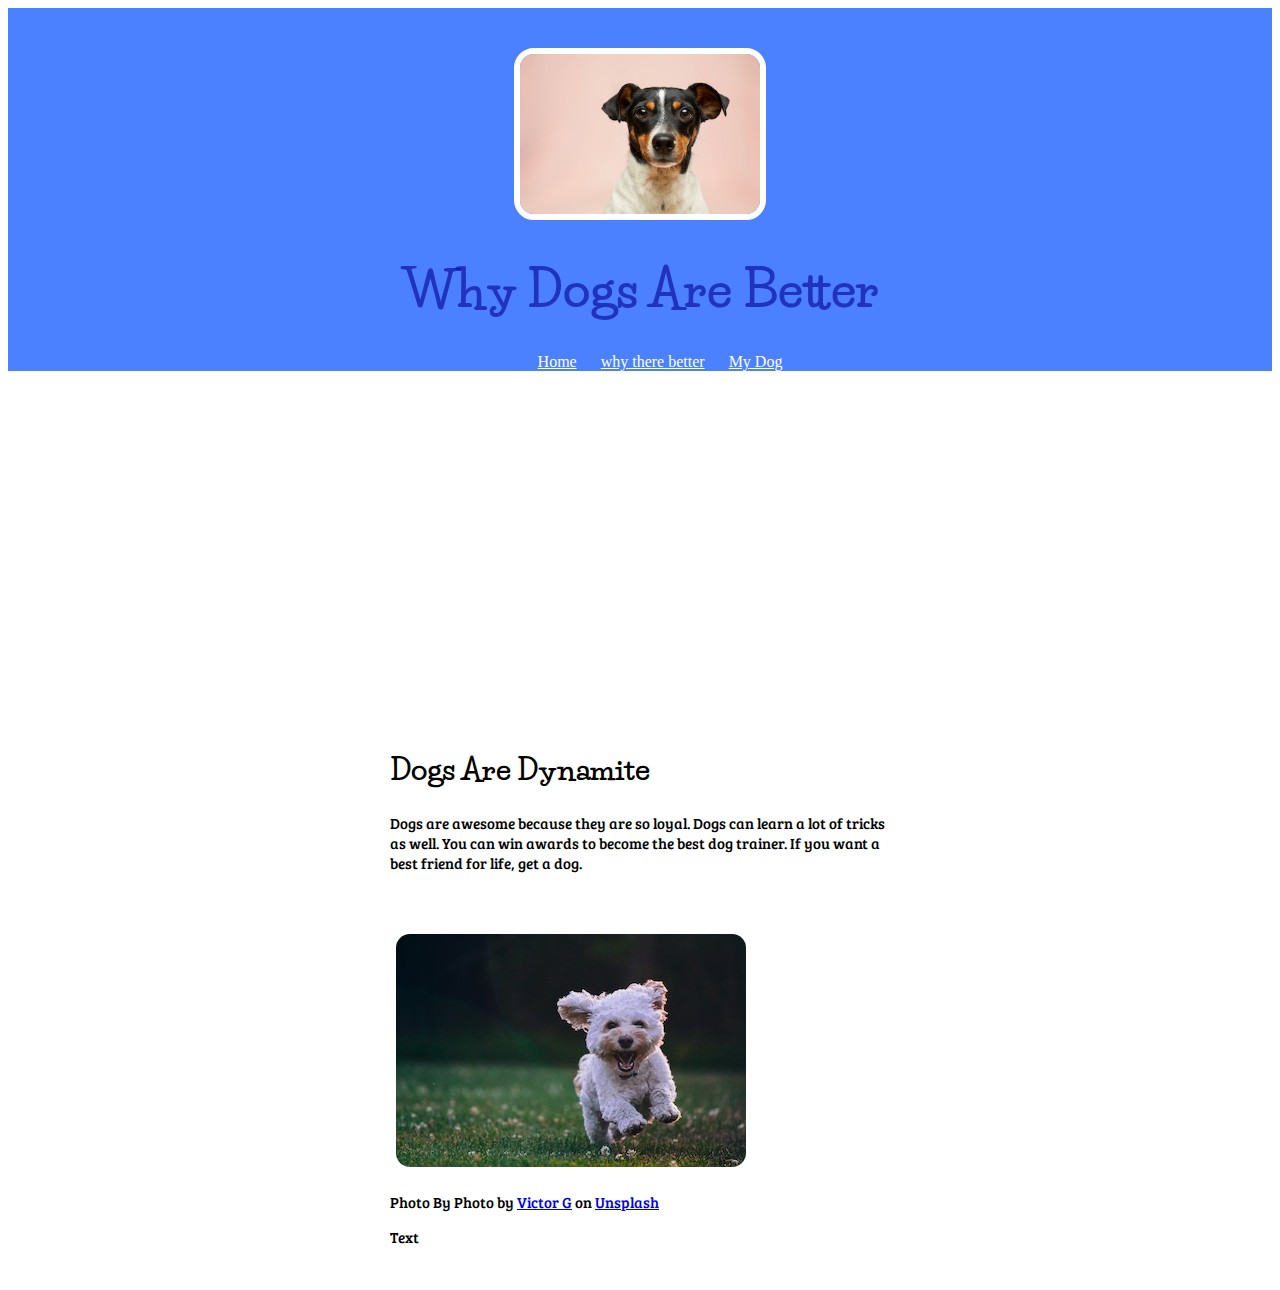
<file: dogWebsite/index.html>
<!DOCTYPE html>
<html>
    <head>
        <meta charset="utf-8">
        <link rel="preconnect" href="https://fonts.googleapis.com">
<link rel="preconnect" href="https://fonts.gstatic.com" crossorigin>
<link href="https://fonts.googleapis.com/css2?family=Bree+Serif&family=Life+Savers:wght@400;700;800&display=swap" rel="stylesheet">
        <link rel="stylesheet" href="styles.css">
    <title>Dogs are better then cats</title>
    </head>
    <body>
        <header>
            <img src="images/smallDog.jpg"
                height="160"
                    Width="240">
                        <h1>Why Dogs Are Better</h1>
            <ul>
                <li class="special"><a class="whitelink" href="index.html">Home</a></li>
                <li class="special"><a class="whitelink" href="why.html">why there better</a></li>
                <li class="special"><a class="whitelink" href="My Dog.html">My Dog</a></li>
            </ul>
        </header>

        <article>
            <iframe width="560" height="315" src="https://www.youtube.com/embed/o0XIOR2FQEM" title="" frameborder="0" allow="accelerometer; autoplay; clipboard-write; encrypted-media; gyroscope; picture-in-picture; web-share" referrerpolicy="strict-origin-when-cross-origin" allowfullscreen></iframe>
            <h2>Dogs Are Dynamite</h2>

            <p>Dogs are awesome because they are so loyal. Dogs can learn a lot of tricks as well. You can win awards to become the best dog trainer. If you want a best friend for life, get a dog.</p>

            <img src="images/runningDog.jpg">
            <p>Photo By Photo by <a href="Photo by href=https://unsplash.com/@victor_vector?utm_content=creditCopyText&utm_medium=referral&utm_source=unsplash">Victor G</a> on <a href="https://unsplash.com/photos/black-and-white-short-coated-dog-N04FIfHhv_k?utm_content=creditCopyText&utm_medium=referral&utm_source=unsplash">Unsplash</a>
            </a>

            </p>
            <p>Text</p>
        </article>
    </body>
</html>
</file>
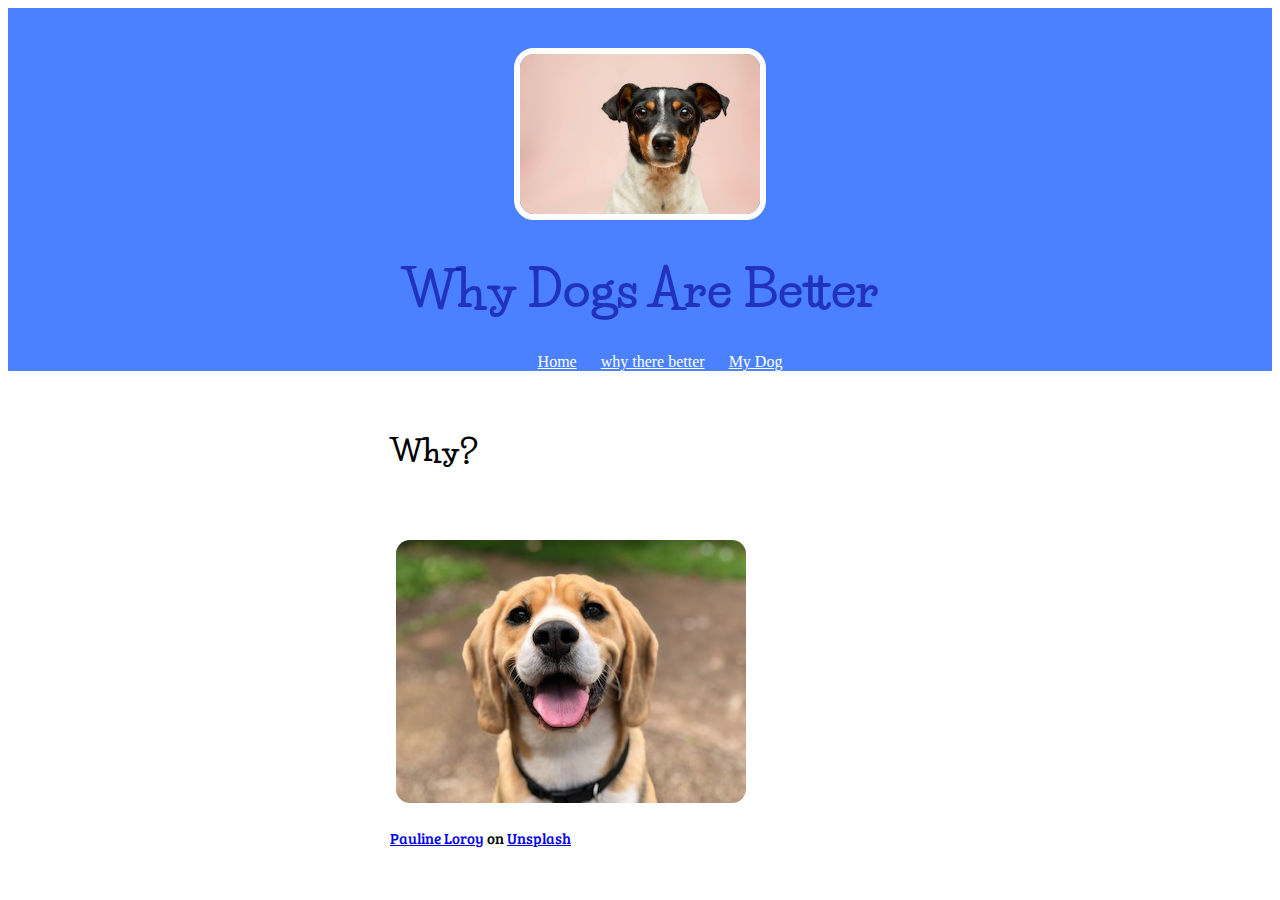
<file: dogWebsite/why.html>
<!DOCTYPE html>
<html>
    <head>
        <meta charset="utf-8">
        <link rel="preconnect" href="https://fonts.googleapis.com">
<link rel="preconnect" href="https://fonts.gstatic.com" crossorigin>
<link href="https://fonts.googleapis.com/css2?family=Bree+Serif&family=Life+Savers:wght@400;700;800&display=swap" rel="stylesheet">
        <link rel="stylesheet" href="styles.css">
    <title> Why Dogs Are Better</title>
    </head>
    <body>
        <header>
            <img src="images/smallDog.jpg"
                height="160"
                    Width="240">
                        <h1>Why Dogs Are Better</h1>
            <ul>
                <li class="special"><a class="whitelink" href="index.html">Home</a></li>
                <li class="special"><a class="whitelink" href="why.html">why there better</a></li>
                <li class="special"><a class="whitelink" href="myDog.html">My Dog</a></li>
            </ul>
        </header>

        <article>
            <h2>Why?</h2>
            <img src="images/happyDog.jpg">
            <p>
         <a href="Photo by href=https://unsplash.com/@paulinel?utm_content=creditCopyText&utm_medium=referral&utm_source=unsplash">Pauline Loroy</a> on <a href="https://unsplash.com/photos/white-and-brown-long-coat-large-dog-U3aF7hgUSrk?utm_content=creditCopyText&utm_medium=referral&utm_source=unsplash">Unsplash</a>
            </a>
            </p>
        </article>
    </body>
</html>
</file>
<file: dogWebsite/styles.css>
h2 {
  color:rgb(0, 0, 0);
}
h1 {
  color:dark rgb(0, 0, 0);
}
header {
  text-align: center;
  background:rgb(75, 129, 255);
  background-size: cover;
  color:rgba(12, 12, 158, 0.671);
}
.whitelink {
  color: white;
}

li {
  display: inline;
  padding: 0px 10px 0px 10px;
}

article{
  max-width:500px;
  padding:20px;
  margin:0 auto;
}

img {
  margin: 40px 0px 0px 0px;
  border:6px solid white;
  border-radius: 20px;
}

h1 {
  font-size: 50px;
  font-family: "Life Savers", serif;
  font-weight: 800;
  font-style: normal;
}


h2 {
  font-size: 30px;
  font-family: "Life Savers", serif;
  font-weight: 800;
  font-style: normal;
}

p {
  font-size: 15px;
  font-family: "Bree Serif", serif;
  font-weight: 400;
  font-style: normal;
}
</file>
